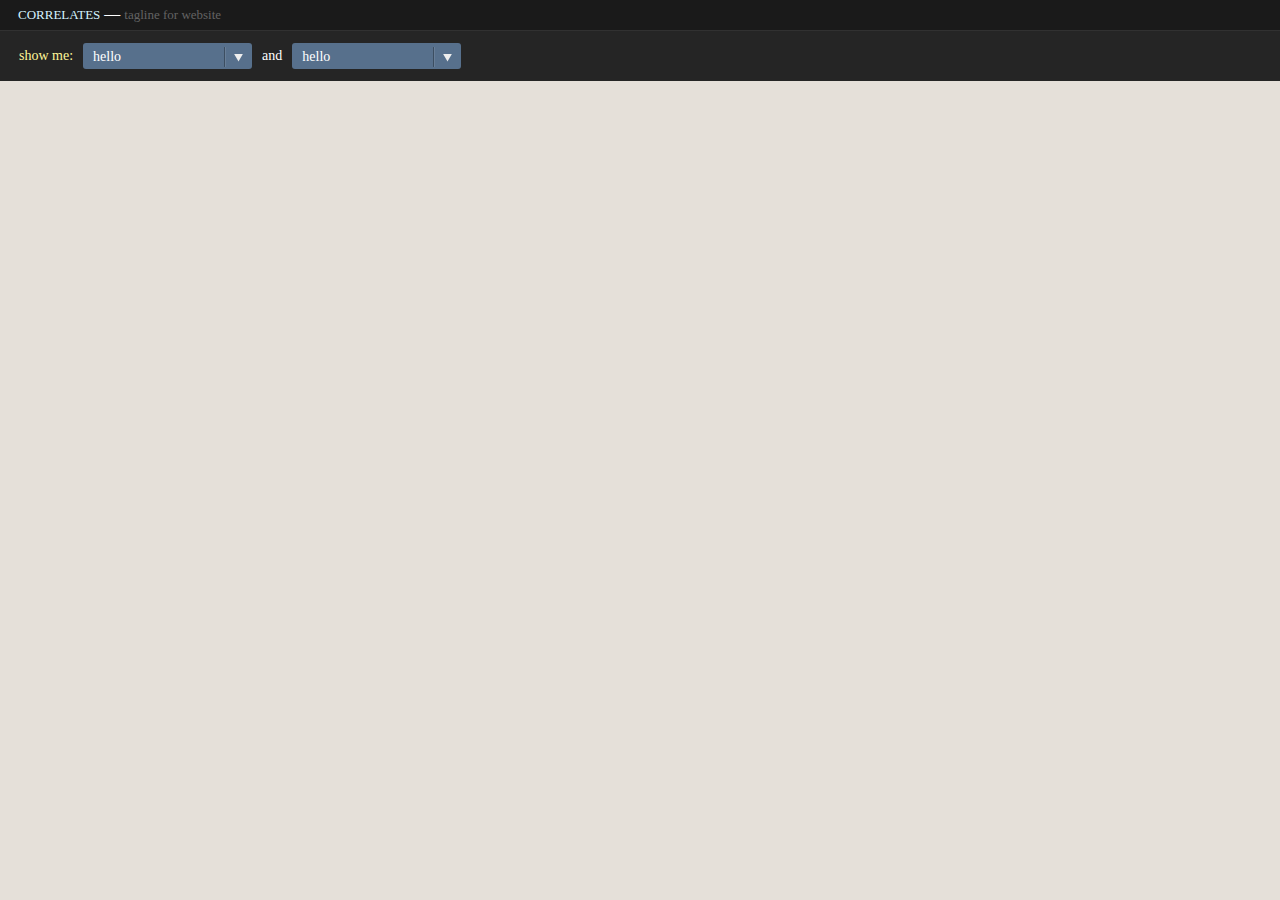
<file: index.html>
<!DOCTYPE html PUBLIC "-//W3C//DTD HTML 4.01//EN"
   "http://www.w3.org/TR/html4/strict.dtd">

<html lang="en">
<head>
	<meta http-equiv="Content-Type" content="text/html; charset=utf-8">
	<title>correlates</title>
  <link href="reset.css" media="screen" rel="stylesheet" type="text/css" /> 
  <link href="style.css" media="screen" rel="stylesheet" type="text/css" /> 
  <script type="text/javascript" src="polymaps.js"></script>
  <script type="text/javascript" src="jquery-1.4.4.min.js"></script>
  <script type="text/javascript" src="jquery.selectbox.js"></script>
  <script type="text/javascript" src="correlates.js"></script>
</head>
<body>
  <div class="topbar">
    <span class="blue">CORRELATES</span>
    <span class="separator"> — </span>
    <span class="lightest_gray">tagline for website</span>
  </div>
  <div class="showbar">
    <div class="dropdown_filter red">
      <span class='show_me'>show me:</span>
      <select id='filter_select_1'>
        <option value='1'>hello</option>
        <option value='2'>hello</option>
        <option value='3'>hello</option>
      </select>      
    </div>
    <div class="dropdown_filter green">
      <span class='white'>and</span>
      <select id='filter_select_2'>
        <option value='1'>hello</option>
        <option value='2'>hello</option>
        <option value='3'>hello</option>
      </select>      
    </div>
  </div>
  <div class="map">
    
  </div>
</body>
</html>
</file>
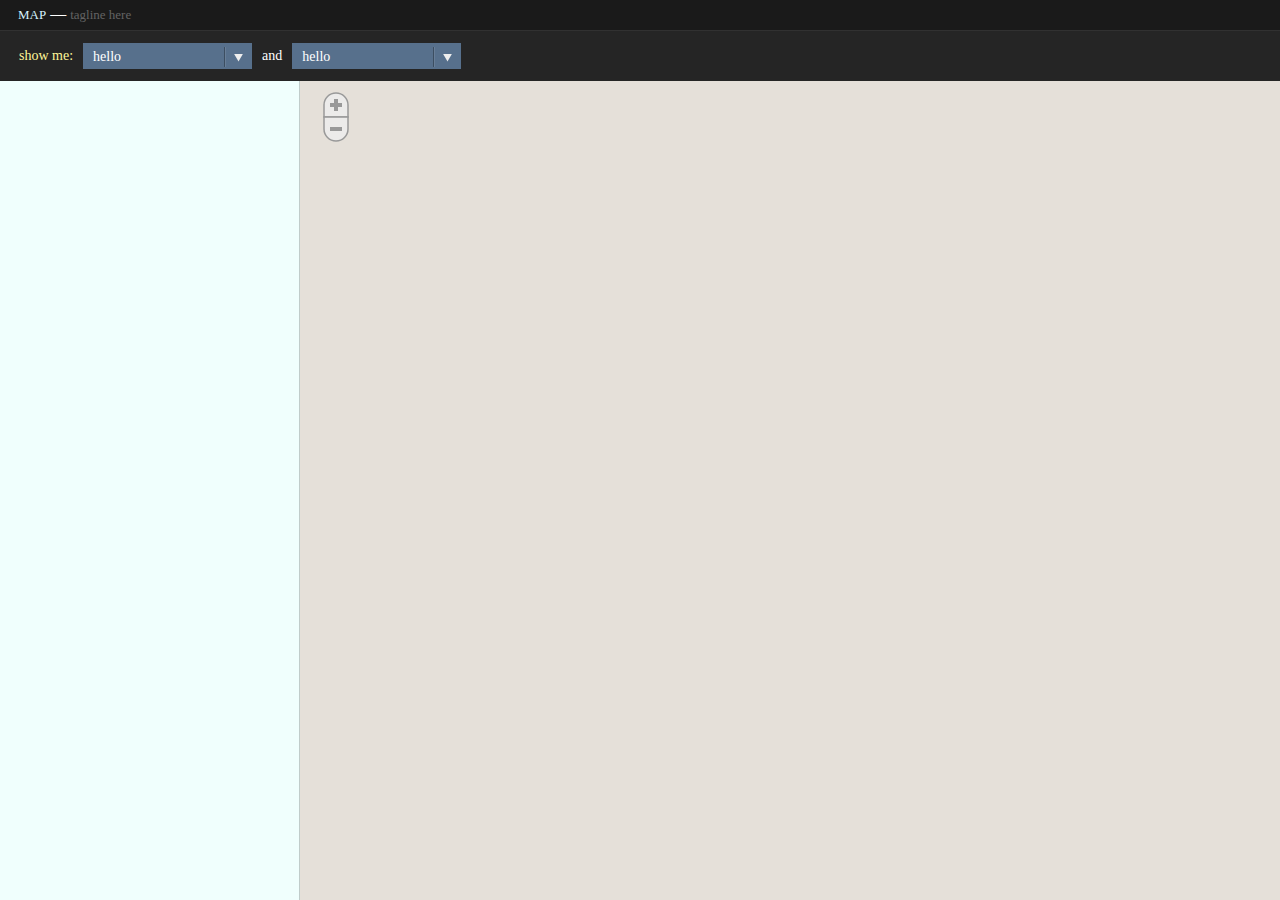
<file: map.html>
<!DOCTYPE html PUBLIC "-//W3C//DTD HTML 4.01//EN"
   "http://www.w3.org/TR/html4/strict.dtd">

<html lang="en">
<head>
	<meta http-equiv="Content-Type" content="text/html; charset=utf-8">
	<title>Correlates</title>
  <link href="reset.css" media="screen" rel="stylesheet" type="text/css" /> 
  <link href="map.css" media="screen" rel="stylesheet" type="text/css" /> 
  <script type="text/javascript" src="polymaps.js"></script>
  <script type="text/javascript" src="jquery-1.4.4.min.js"></script>
  <script type="text/javascript" src="jquery.selectbox.js"></script>
  <script type="text/javascript" src="correlates.js"></script>
</head>
<body>
  <div id="header">
    <div class="topbar">
      <span class="blue">MAP</span>
      <span class="separator"> — </span>
      <span class="lightest_gray">tagline here</span>
    </div>
    <div class="showbar">
      <div class="dropdown_filter red">
        <span class='show_me'>show me:</span>
        <select id='filter_select_1'>
          <option value='1'>hello</option>
          <option value='2'>hello</option>
          <option value='3'>hello</option>
        </select>      
      </div>
      <div class="dropdown_filter green">
        <span class='white'>and</span>
        <select id='filter_select_2'>
          <option value='1'>hello</option>
          <option value='2'>hello</option>
          <option value='3'>hello</option>
        </select>      
      </div>
    </div>
  </div>
  <div id="wrapper">
    <div id="left">
      <div class="sidebar">
      </div>
    </div>
    <div id="right">
      <div class="mapContainer">
      </div>
    </div>
  </div>
</body>
</html>
</file>
<file: style.css>
.topbar {
  height: 30px;
  background-color: #1A1A1A;
}

.showbar {
  height: 50px;
  background-color: #252525;
  border-top: 1px solid #313131;
}

.map {
  
}

.blue {
  color: #d5f3ff;
  font-family: "Geneva";
  font-size: 13px;
  padding: 0px 0px 0px 18px;
  line-height: 30px;
}

.red {color: #B43D54;}
.green {color: #42A360;}

.white {
  color: #FFFFFF;
  float: left;
  font-size: 14px;
  margin: 0px 0px 0px 0px;
  padding: 0 1px 0 9px;
}

.separator {
  color: #FFFFFF;
}


.lightest_gray {
  color: #636363;
  font-family: "Geneva";
  font-size: 13px;
}

.light_gray {
  color: #959595;
  font-family: "Geneva";
  font-size: 13px;
}

.gray {
  color: #c2c2c2;
  font-family: "Geneva";
  font-size: 13px;
}

.yellow {
  color: #fff799;
  font-family: "Geneva";
  font-size: 14px;
}


/*POLYMAPS*/

html, body {
  height: 100%;
}

body {
  margin: 0;
  background: #E5E0D9;
}

svg {
  display: block;
  overflow: hidden;
  width: 100%;
  height: 100%;
}

#copy {
  position: absolute;
  left: 0;
  bottom: 4px;
  padding-left: 5px;
  font: 9px sans-serif;
  color: #fff;
  cursor: default;
}

#copy a {
  color: #fff;
}

.compass .back {
  fill: #eee;
  fill-opacity: .8;
}

.compass .fore {
  stroke: #999;
  stroke-width: 1.5px;
}

.compass rect.back.fore {
  fill: #999;
  fill-opacity: .3;
  stroke: #eee;
  stroke-width: 1px;
  shape-rendering: crispEdges;
}

.compass .direction {
  fill: none;
}

.compass .chevron {
  fill: none;
  stroke: #999;
  stroke-width: 5px;
}

.compass .zoom .chevron {
  stroke-width: 4px;
}

.compass .active .chevron, .compass .chevron.active {
  stroke: #fff;
}

.compass.active .active .direction {
  fill: #999;
}


/* DROPDOWN STYLEZ */

.dropdown_filter {
  font-family: "Geneva";
  font-size: 14px;
  text-decoration: none;
  line-height: 27px;
  padding: 0px 0px 0px 1px;
  line-height: 50px;
  height: 50px;
  float: left;
  }
  .dropdown_filter .show_me {
    color: #fff799;
    float: left;
    font-size: 14px;
    margin: 0px 0px 0px 0px;
    padding: 0 1px 0 18px; }
  .dropdown_filter select {
    width: 100px; 
    line-height: 50px;
    }
  .dropdown_filter .menuContainer {
    border-radius: 3px;
    -moz-border-radius-bottomleft: 3px;
    -moz-border-radius-bottomright: 3px;
    -moz-border-radius-topleft: 3px;
    -moz-border-radius-topright: 3px;
    -webkit-border-top-left-radius: 3px;
    -webkit-border-top-right-radius: 3px;
    -webkit-border-bottom-left-radius: 3px;
    -webkit-border-bottom-right-radius: 3px;
    background: #57708c url('dropdown.png') no-repeat scroll 141px 3.5px;
    color: black;
    float: left;
    height: 26px;
    margin: 12px 0px 0px 9px;
    padding: 0px;
    width: 169px;
    outline-style: none; }
    .dropdown_filter .menuContainer .selected {
      font-family: "Geneva";
      font-size: 12px;
      text-decoration: none;
      color: white;
      font-size: 14px;
      font-weight: 200;
      height: 29px;
      line-height: 27px;
      padding: 0 23px 0 0;
      margin-left: 10px;
      opacity: 1; }
    .dropdown_filter .menuContainer div {
      display: block;
      padding: 0px 0px 0px 9px;
      text-align: left !important;
      width: 149px; }
    .dropdown_filter .menuContainer ul.menu {
      border-radius: 8px;
      -moz-border-radius-bottomleft: 8px;
      -moz-border-radius-bottomright: 8px;
      -moz-border-radius-topleft: 8px;
      -moz-border-radius-topright: 8px;
      -webkit-border-top-left-radius: 8px;
      -webkit-border-top-right-radius: 8px;
      -webkit-border-bottom-left-radius: 8px;
      -webkit-border-bottom-right-radius: 8px;
      -webkit-box-shadow: 3px 3px 8px #555;
      -moz-box-shadow: 3px 3px 8px #555;
      box-shadow: 3px 3px 8px #555;
      outline-style: none;
      background: white;
      color: black;
      font-size: 0.85em;
      height: auto;
      left: 0;
      list-style: none;
      overflow: hidden;
      position: absolute;
      text-align: left;
      top: 25px;
      width: 169px;
      z-index: 666; }
      .dropdown_filter .menuContainer ul.menu * {
        margin: 0;
        padding: 0; }
      .dropdown_filter .menuContainer ul.menu a {
        color: black;
        display: block;
        text-decoration: none; }
      .dropdown_filter .menuContainer ul.menu li {
        border-top: 1px solid #4e647d;
        background: #57708c;
        height: 29px; }
        .dropdown_filter .menuContainer ul.menu li .menuHover {
          background: #fffee5;
          color: black;
          cursor: default; }
        .dropdown_filter .menuContainer ul.menu li .menuOptionTitle {
          font-weight: bold; }
          .dropdown_filter .menuContainer ul.menu li .menuOptionTitle li {
            border-left: 1px solid #cccccc;
            font-weight: normal; }
          .dropdown_filter .menuContainer ul.menu li .menuOptionTitle ul {
            margin: 3px 0 0; }
        .dropdown_filter .menuContainer ul.menu li .menuSelFocus {
          background-position: auto; }
        .dropdown_filter .menuContainer ul.menu li .menuSelFocus {
          cursor: default; }
        .dropdown_filter .menuContainer ul.menu li a {
          outline-style: none;
          font-weight: lighter;
          font-size: 14px;
          height: 29px;
          line-height: 27px;
          color: white;
          display: block;
          padding-left: 10px; }
          .dropdown_filter .menuContainer ul.menu li a:focus {
            -moz-outline-style: none; }
        .dropdown_filter .menuContainer ul.menu li.last-li {
          -moz-border-radius-bottomleft: 3px;
          -moz-border-radius-bottomright: 3px;
          -webkit-border-bottom-left-radius: 3px;
          -webkit-border-bottom-right-radius: 3px; }
      .dropdown_filter .menuContainer ul.menu .hiLite {
        color: white; }
        .dropdown_filter .menuContainer ul.menu .hiLite a {
          background: #650101;
          color: white;
          font-size: 14px; }
</file>
<file: map.css>
#header{position:absolute;top:0px;left:0px;right:0px;height:81px}
#wrapper{position:absolute;top:81px;left:0px;right:0px;bottom:0px;}
#left{position:absolute;top:0px;bottom:0px;left:0px;width:300px;overflow-y:auto}
#right{position:absolute;top:0px;bottom:0px;right:0px;left:300px;overflow-y:auto}
.mapContainer{width:100%;}
.topbar{position:relative;height:30px;width:100%;background-color:#1A1A1A;}
.showbar{position:relative;height:50px;width:100%;background-color:#252525;border-top:1px solid #313131;}
.sidebar{height:100%;width:299px;background-color:#F0FFFD;position:relative;border-right:1px solid #C0CCCA;}
.sidebar .title{font-family:"Geneva";font-size:18px;line-height:18px;width: 240px}
.sidebar .timestamp{opacity:0.3;font-family:"Geneva";font-size:10px;line-height:16px;width: 240px}
.sidebar .edit{opacity:0.3;font-family:"Geneva";font-size:10px;line-height:18px;padding-left:12px;background-image:url('edit.png');background-position:0 4px;background-repeat:no-repeat;}
.sidebar .close{position:absolute;right:10px;top:15px;width:16px;height:16px;opacity:0.2;background-image:url('close.png');}
.sidebar .close:hover,.sidebar .edit:hover{opacity:1;}
.sidebar .top{height:37px;background-image:url('sidebar-bg.png');background-repeat:repeat-x;border-bottom:1px solid #E1EEEC;padding:16px;}
.sidebar .bottom{padding:10px 16px;}
.sidebar p{font-family:"Geneva";font-size:11px;line-height:12px;padding-bottom:10px;color:#252525;}
.blue{color:#d5f3ff;font-family:"Geneva";font-size:13px;line-height:30px;padding:0 0 0 18px;}
.red{color:#B43D54;}
.green{color:#42A360;}
.white{color:#FFF;float:left;font-size:14px;margin:0;padding:0 1px 0 9px;}
.separator{color:#FFF;}
.lightest_gray{color:#636363;font-family:"Geneva";font-size:13px;}
.light_gray{color:#959595;font-family:"Geneva";font-size:13px;}
.gray{color:#c2c2c2;font-family:"Geneva";font-size:13px;}
.yellow{color:#fff799;font-family:"Geneva";font-size:14px;}


/*POLYMAPS*/

html, body {
  height: 100%;
}

body {
  margin: 0;
  background: #E5E0D9;
}

svg {
  display: block;
  overflow: hidden;
  width: 100%;
  height: 100%;
}

#copy {
  position: absolute;
  left: 0;
  bottom: 4px;
  padding-left: 5px;
  font: 9px sans-serif;
  color: #fff;
  cursor: default;
}

#copy a {
  color: #fff;
}

.compass .back {
  fill: #eee;
  fill-opacity: .8;
}

.compass .fore {
  stroke: #999;
  stroke-width: 1.5px;
}

.compass rect.back.fore {
  fill: #999;
  fill-opacity: .3;
  stroke: #eee;
  stroke-width: 1px;
  shape-rendering: crispEdges;
}

.compass .direction {
  fill: none;
}

.compass .chevron {
  fill: none;
  stroke: #999;
  stroke-width: 5px;
}

.compass .zoom .chevron {
  stroke-width: 4px;
}

.compass .active .chevron, .compass .chevron.active {
  stroke: #fff;
}

.compass.active .active .direction {
  fill: #999;
}


/* DROPDOWN STYLEZ */

.dropdown_filter {
  font-family: "Geneva";
  font-size: 14px;
  text-decoration: none;
  line-height: 27px;
  padding: 0px 0px 0px 1px;
  line-height: 50px;
  height: 50px;
  float: left;
  }
  .dropdown_filter .show_me {
    color: #fff799;
    float: left;
    font-size: 14px;
    margin: 0px 0px 0px 0px;
    padding: 0 1px 0 18px; }
  .dropdown_filter select {
    width: 100px; 
    line-height: 50px;
    }
  .dropdown_filter .menuContainer {
    background: #57708c url('dropdown.png') no-repeat scroll 141px 3.5px;
    color: black;
    float: left;
    height: 26px;
    margin: 12px 0px 0px 9px;
    padding: 0px;
    width: 169px;
    outline-style: none; }
    .dropdown_filter .menuContainer .selected {
      font-family: "Geneva";
      font-size: 12px;
      text-decoration: none;
      color: white;
      font-size: 14px;
      font-weight: 200;
      height: 29px;
      line-height: 27px;
      padding: 0 23px 0 0;
      margin-left: 10px;
      opacity: 1; }
    .dropdown_filter .menuContainer div {
      display: block;
      padding: 0px 0px 0px 9px;
      text-align: left !important;
      width: 149px; }
    .dropdown_filter .menuContainer ul.menu {
      -webkit-box-shadow: 3px 3px 8px #555;
      -moz-box-shadow: 3px 3px 8px #555;
      box-shadow: 3px 3px 8px #555;
      outline-style: none;
      background: white;
      color: black;
      font-size: 0.85em;
      height: auto;
      left: 0;
      list-style: none;
      overflow: hidden;
      position: absolute;
      text-align: left;
      top: 25px;
      width: 169px;
      z-index: 666; }
      .dropdown_filter .menuContainer ul.menu * {
        margin: 0;
        padding: 0; }
      .dropdown_filter .menuContainer ul.menu a {
        color: black;
        display: block;
        text-decoration: none; }
      .dropdown_filter .menuContainer ul.menu li {
        border-top: 1px solid #4e647d;
        background: #57708c;
        height: 29px; }
        .dropdown_filter .menuContainer ul.menu li .menuHover {
          background: #fffee5;
          color: black;
          cursor: default; }
        .dropdown_filter .menuContainer ul.menu li .menuOptionTitle {
          font-weight: bold; }
          .dropdown_filter .menuContainer ul.menu li .menuOptionTitle li {
            border-left: 1px solid #cccccc;
            font-weight: normal; }
          .dropdown_filter .menuContainer ul.menu li .menuOptionTitle ul {
            margin: 3px 0 0; }
        .dropdown_filter .menuContainer ul.menu li .menuSelFocus {
          background-position: auto; }
        .dropdown_filter .menuContainer ul.menu li .menuSelFocus {
          cursor: default; }
        .dropdown_filter .menuContainer ul.menu li a {
          outline-style: none;
          font-weight: lighter;
          font-size: 14px;
          height: 29px;
          line-height: 27px;
          color: white;
          display: block;
          padding-left: 10px; }
          .dropdown_filter .menuContainer ul.menu li a:focus {
            -moz-outline-style: none; }
      .dropdown_filter .menuContainer ul.menu .hiLite {
        color: white; }
        .dropdown_filter .menuContainer ul.menu .hiLite a {
          background: #650101;
          color: white;
          font-size: 14px; }
</file>
